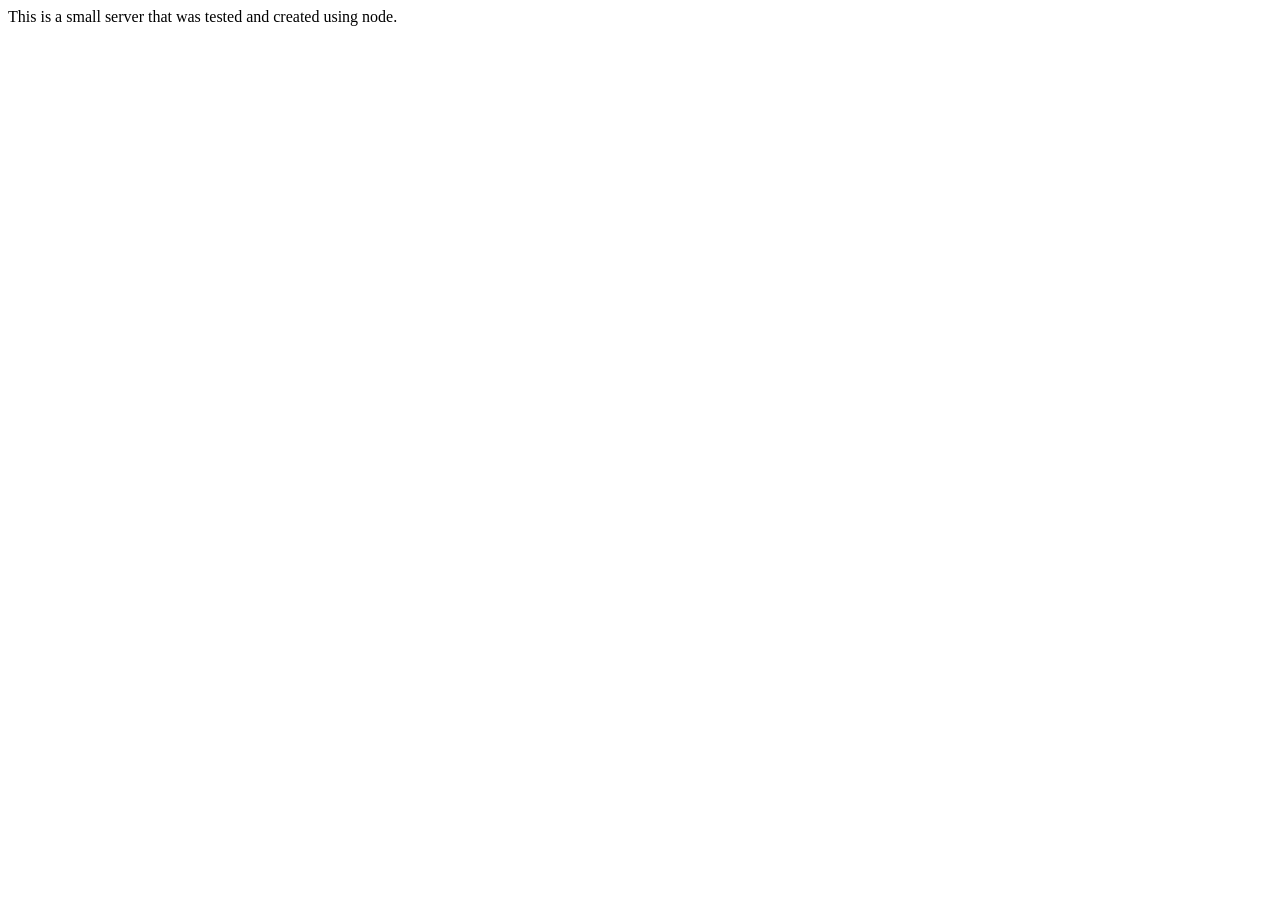
<file: OneDrive/Desktop/completed projects/Learning node/Https server/index2.html>
<!DOCTYPE html>
<html lang="en">
<head>
    <meta charset="UTF-8">
    <meta name="viewport" content="width=device-width, initial-scale=1.0">
    <title>Document</title>
</head>
<body>
    This is a small server that was tested and created using node.
</body>
</html>
</file>
